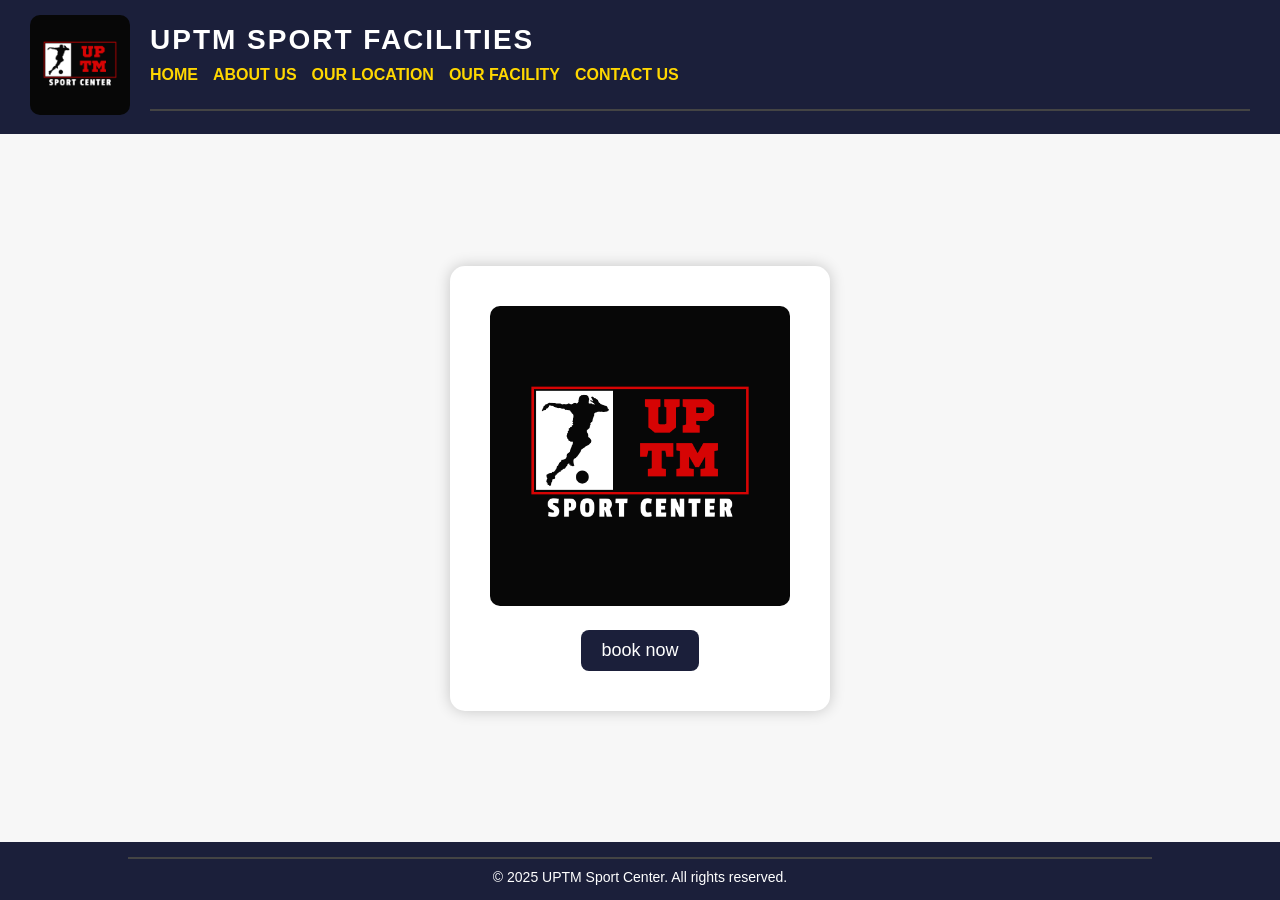
<file: index.html>
<!DOCTYPE html>
<html lang="en">
<head>
    <meta charset="UTF-8">
    <meta name="viewport" content="width=device-width, initial-scale=1.0">
    <title>homepage</title>
    <link rel="icon" type="image/png" href="logo swc.png">
    <link rel="stylesheet" type="text/css" href="style.css">
</head>
<body>
    <header>
        <div class="gambar">
            <img width="100" src="logo swc.png" alt="logo">
        </div>
        <div class="dashboard">
            <div>
                <h1>
                UPTM SPORT FACILITIES
                </h1>
            </div>
            
            <div class="href">
                <a href="index.html">HOME</a>
                <a href="aboutus.html">ABOUT US</a>
                <a href="ourlocation.html">OUR LOCATION</a>
                <a href="ourfacility.html">OUR FACILITY</a>
                <a href="contactus.html">CONTACT US</a>
                <hr>
            </div>
        </div>
    </header>
    <main>
        <div class="book_now">
            <img width="300" src="logo swc.png" alt="book now"><br>
            <!-- <a href="https://wa.me/601112997374?text=Hi!%20I%20would%20like%20to%20book%20a%20futsal%20court.%20Here%20are%20the%20details%3A%0A%0A*%20Name%3A%20%0A*%20Date%3A%20%0A*%20Time%3A%20%0A*%20Duration%3A%20%0A%0APlease%20let%20me%20know%20if%20this%20slot%20is%20available.%20Thanks!" target="_blank">
                <button>book now</button>
            </a> -->

            <a href="https://wa.me/601112997374?text=Hi!%20I%20would%20like%20to%20book%20a%20court.%20Here%20are%20the%20details%3A%0A%0A%E2%80%A2%20Name%3A%20%0A%E2%80%A2%20Sport%20(Badminton%2FPickleball%2FFutsal)%3A%20%0A%E2%80%A2%20Date%3A%20%0A%E2%80%A2%20Time%3A%20%0A%E2%80%A2%20Duration%3A%20%0A%0APlease%20let%20me%20know%20if%20this%20slot%20is%20available.%20Thanks!" target="_blank">
                <button>book now</button>
            </a>
        </div>
    </main>
    <footer>
        <hr>
        &copy; 2025 UPTM Sport Center. All rights reserved.
    </footer>
</body>
</html>
</file>
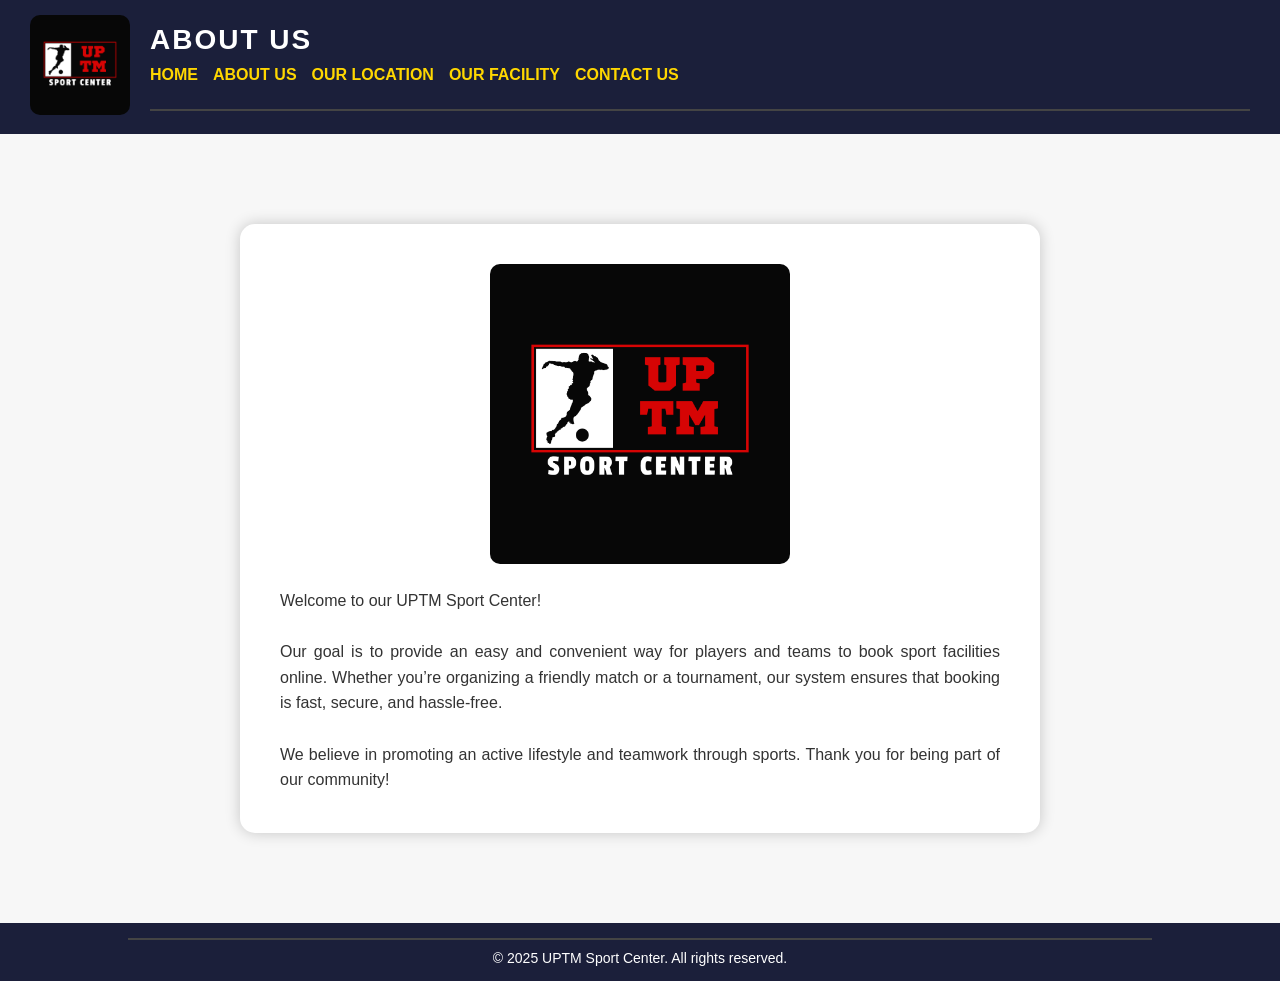
<file: aboutus.html>
<!DOCTYPE html>
<html lang="en">
<head>
    <meta charset="UTF-8">
    <meta name="viewport" content="width=device-width, initial-scale=1.0">
    <title>About Us</title>
    <link rel="icon" type="image/png" href="logo swc.png">
    <link rel="stylesheet" type="text/css" href="style.css">
</head>
<body>
    <header>
        <div class="gambar">
            <a href="index.html">
                <img width="100" src="logo swc.png" alt="logo">
            </a>
        </div>
        <div class="aboutus">
            <div>
                <h1>ABOUT US</h1>
            </div>
            <div class="href">
                <a href="index.html">HOME</a>
                <a href="aboutus.html">ABOUT US</a>
                <a href="ourlocation.html">OUR LOCATION</a>
                <a href="ourfacility.html">OUR FACILITY</a>
                <a href="contactus.html">CONTACT US</a>
                <hr>
            </div>
        </div>
    </header>

    <main>
        <div class="content">
            <img src="logo swc.png" alt="about us" width="300">
            <p>
                Welcome to our UPTM Sport Center! <br><br>
                Our goal is to provide an easy and convenient way for players and teams to
                book sport facilities online. Whether you’re organizing a friendly match or a
                tournament, our system ensures that booking is fast, secure, and hassle-free.
                <br><br>
                We believe in promoting an active lifestyle and teamwork through sports.
                Thank you for being part of our community!
            </p>
        </div>
    </main>

    <footer>
        <hr>
        &copy; 2025 UPTM Sport Center. All rights reserved.
    </footer>
</body>
</html>
</file>
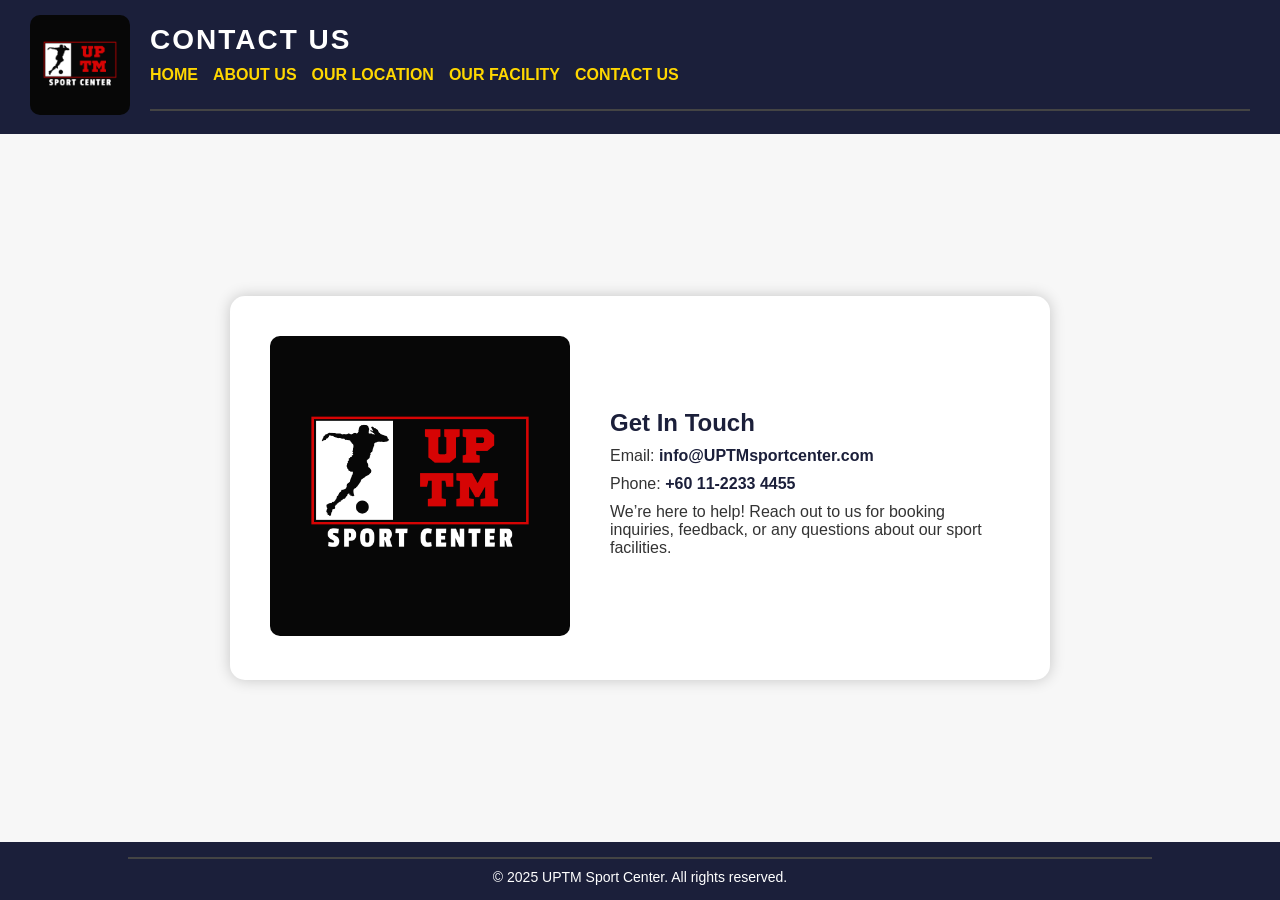
<file: contactus.html>
<!DOCTYPE html>
<html lang="en">
<head>
    <meta charset="UTF-8">
    <meta name="viewport" content="width=device-width, initial-scale=1.0">
    <title>Contact Us</title>
    <link rel="icon" type="image/png" href="logo swc.png">
    <link rel="stylesheet" type="text/css" href="style.css">
</head>
<body>
    <header>
        <div class="gambar">
            <a href="index.html">
                <img width="100" src="logo swc.png" alt="logo">
            </a>
        </div>
        <div class="contact_us">
            <div>
                <h1>CONTACT US</h1>
            </div>
            <div class="href">
                <a href="index.html">HOME</a>
                <a href="aboutus.html">ABOUT US</a>
                <a href="ourlocation.html">OUR LOCATION</a>
                <a href="ourfacility.html">OUR FACILITY</a>
                <a href="contactus.html">CONTACT US</a>
                <hr>
            </div>
        </div>
    </header>

    <main>
        <div class="contact-container">
            <div class="contact-image">
                <img src="logo swc.png" alt="contact us" width="300">
            </div>
            <div class="contact-info">
                <h2>Get In Touch</h2>
                <p>Email: <a href="mailto:info@UPTMsportcenter.com">info@UPTMsportcenter.com</a></p>
                <p>Phone: <a href="tel:+60 11-2233 4455">+60 11-2233 4455</a></p>
                <p>We’re here to help! Reach out to us for booking inquiries, feedback, or any questions about our sport facilities.</p>
            </div>
        </div>
    </main>

    <footer>
        <hr>
        &copy; 2025 UPTM Sport Center. All rights reserved.
    </footer>
</body>
</html>
</file>
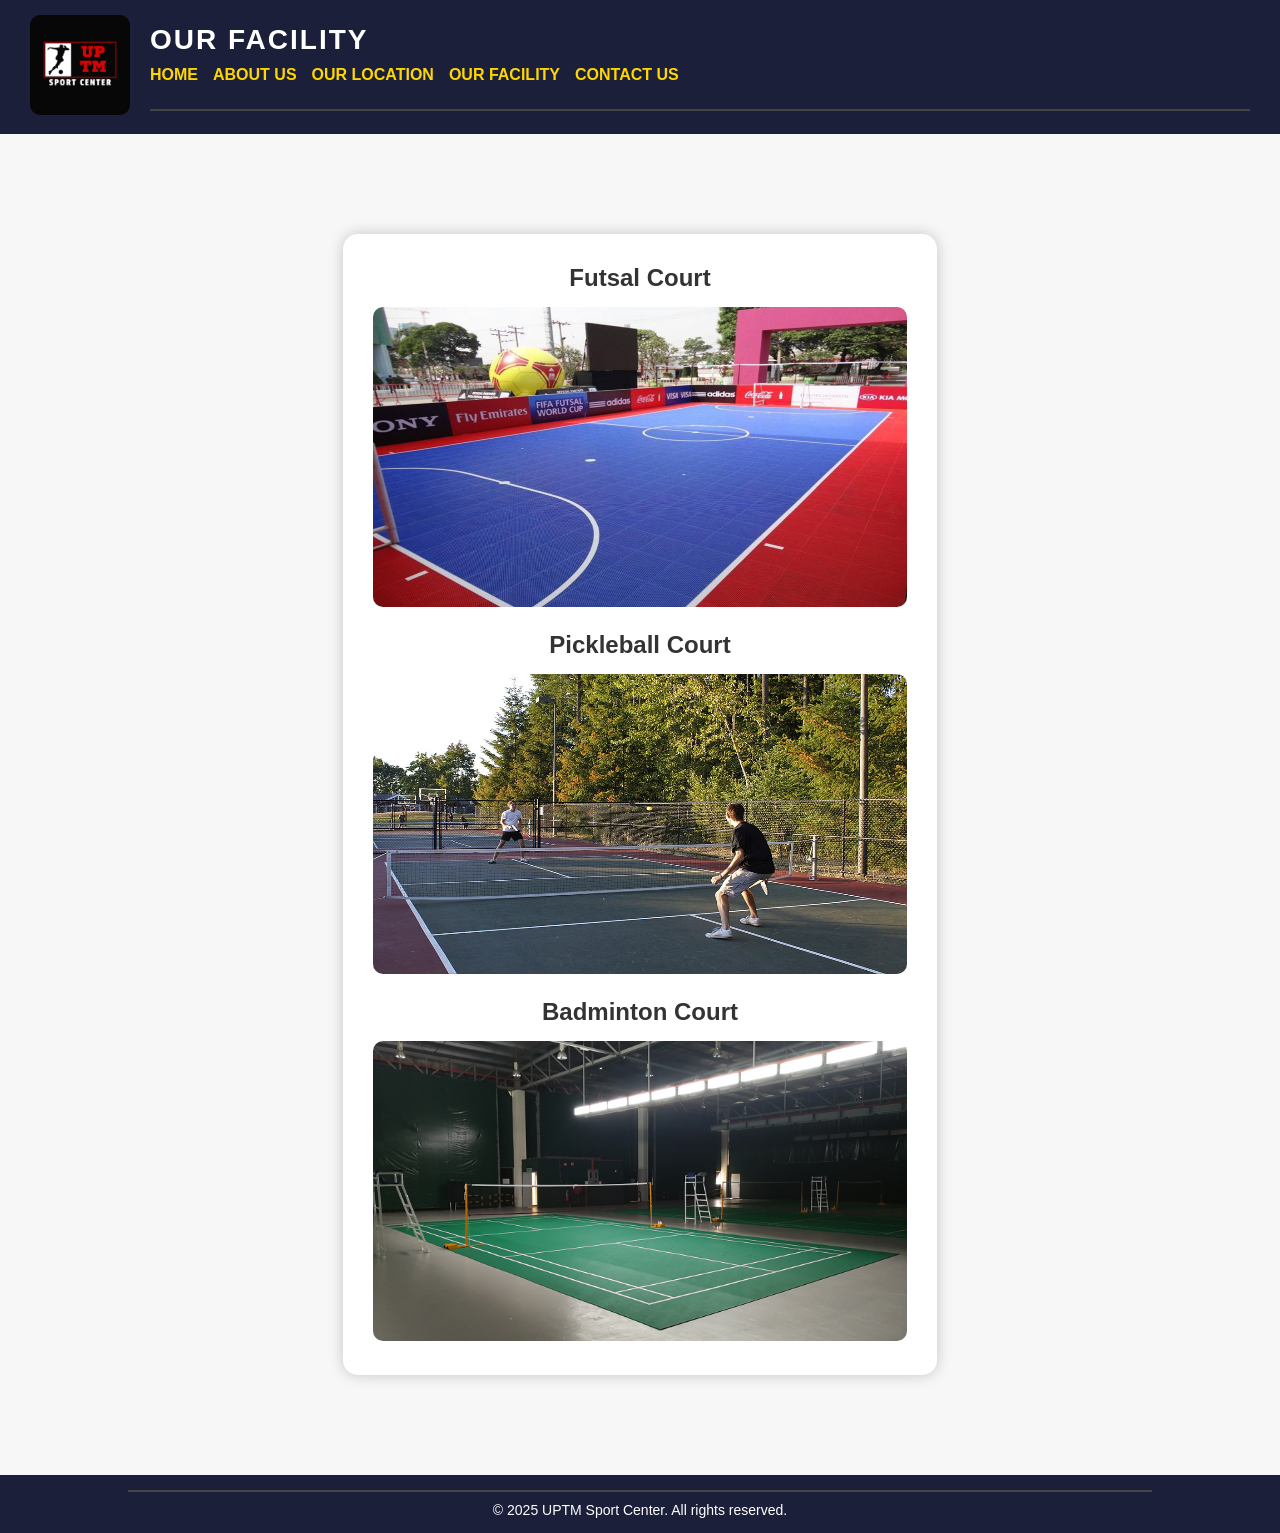
<file: ourfacility.html>
<!DOCTYPE html>
<html lang="en">
<head>
    <meta charset="UTF-8">
    <meta name="viewport" content="width=device-width, initial-scale=1.0">
    <title>Our Facility</title>
    <link rel="icon" type="image/png" href="logo swc.png">
    <link rel="stylesheet" type="text/css" href="style.css">
</head>
<body>
    <header>
        <div class="gambar">
            <a href="index.html">
                <img width="100" src="logo swc.png" alt="logo">
            </a>
        </div>
        <div class="ourfacility">
            <div>
                <h1>OUR FACILITY</h1>
            </div>
            <div class="href">
                <a href="index.html">HOME</a>
                <a href="aboutus.html">ABOUT US</a>
                <a href="ourlocation.html">OUR LOCATION</a>
                <a href="ourfacility.html">OUR FACILITY</a>
                <a href="contactus.html">CONTACT US</a>
                <hr>
            </div>
        </div>
    </header>

    <main>
        <div class="facility-container">
            <div class="facility-layout">
                <h2>Futsal Court</h2>
                <img src="GalleryFutsalf5100.jpg" height="300" width="600" alt="court layout">
            </div>

            <div class="facility-layout">
                <h2 style="margin-top: 20px;">Pickleball Court</h2>
                <img src="Pickleball_Pros.jpg" height="300" width="600" alt="court layout">
            </div>

            <div class="facility-layout">
                <h2 style="margin-top: 20px;">Badminton Court</h2>
                <img src="01.jpg" height="300" width="600" alt="court layout">
            </div>

            <!-- <div class="courts">
                <div class="court">
                    <h3>Court 1</h3>
                    <div class="court-gallery">
                        <img src="sample.jpg" alt="court 1" width="200">
                        <img src="sample.jpg" alt="court 1" width="200">
                        <img src="sample.jpg" alt="court 1" width="200">
                    </div>
                </div>

                <div class="court">
                    <h3>Court 2</h3>
                    <div class="court-gallery">
                        <img src="../images/sample.jpg" alt="court 2" width="200">
                        <img src="../images/sample.jpg" alt="court 2" width="200">
                        <img src="../images/sample.jpg" alt="court 2" width="200">
                    </div>
                </div>

                <div class="court">
                    <h3>Court 3</h3>
                    <div class="court-gallery">
                        <img src="../images/sample.jpg" alt="court 3" width="200">
                        <img src="../images/sample.jpg" alt="court 3" width="200">
                        <img src="../images/sample.jpg" alt="court 3" width="200">
                    </div>
                </div> -->
            </div>
        </div>
    </main>

    <footer>
        <hr>
        &copy; 2025 UPTM Sport Center. All rights reserved.
    </footer>
</body>
</html>
</file>
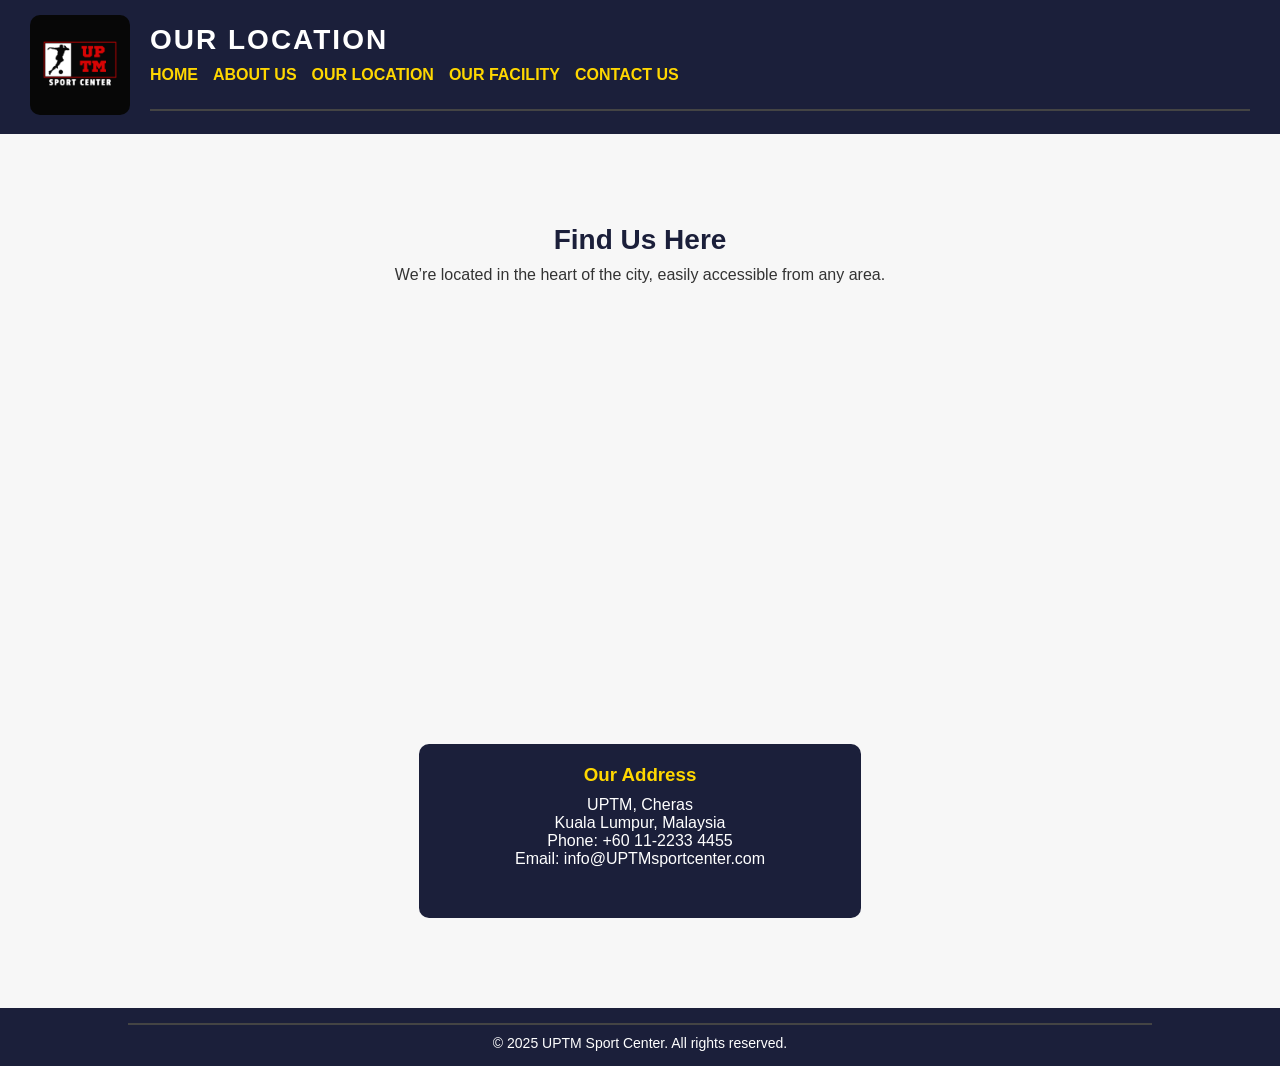
<file: ourlocation.html>
<!DOCTYPE html>
<html lang="en">
<head>
    <meta charset="UTF-8">
    <meta name="viewport" content="width=device-width, initial-scale=1.0">
    <title>Our Location</title>
    <link rel="icon" type="image/png" href="logo swc.png">
    <link rel="stylesheet" href="style.css">
</head>
<body>
    <header>
        <div class="gambar">
            <a href="index.html">
                <img width="100" src="logo swc.png" alt="logo">
            </a>
        </div>
        <div class="ourlocation">
            <div>
                <h1>OUR LOCATION</h1>
            </div>
            <div class="href">
                <a href="index.html">HOME</a>
                <a href="aboutus.html">ABOUT US</a>
                <a href="ourlocation.html">OUR LOCATION</a>
                <a href="ourfacility.html">OUR FACILITY</a>
                <a href="contactus.html">CONTACT US</a>
                <hr>
            </div>
        </div>
    </header>

    <main>
        <section class="location-section">
            <h2>Find Us Here</h2>
            <p>We’re located in the heart of the city, easily accessible from any area.</p>

            <!-- Google Map Embed -->
            <div class="map-container">
                <!-- <iframe 
                    src="https://www.google.com/maps/embed?pb=!1m18!1m12!1m3!1d7968.543399891953!2d101.6942376!3d3.1390036!2m3!1f0!2f0!3f0!3m2!1i1024!2i768!4f13.1!3m3!1m2!1s0x31cc37b1a3bda51d%3A0xa5a4b9b6f7f77a89!2sKuala%20Lumpur%20City%20Centre!5e0!3m2!1sen!2smy!4v1700000000000"
                    width="600" height="400" 
                    style="border:0;" 
                    allowfullscreen="" 
                    loading="lazy">
                </iframe> -->

                <iframe src="https://www.google.com/maps/embed?pb=!1m18!1m12!1m3!1d3983.8738902499495!2d101.7373806!3d3.1280243!2m3!1f0!2f0!3f0!3m2!1i1024!2i768!4f13.1!3m3!1m2!1s0x31cc374119aeec81%3A0xa023551a33256eb1!2sUniversiti%20Poly-Tech%20Malaysia!5e0!3m2!1sen!2smy!4v1780253199244!5m2!1sen!2smy" 
                width="600" height="450" style="border:0;" allowfullscreen="" loading="lazy" referrerpolicy="no-referrer-when-downgrade"></iframe>
            </div>

            <div class="address">
                <h3>Our Address</h3>
                <p>UPTM, Cheras<br>
                   Kuala Lumpur, Malaysia<br>
                   Phone: +60 11-2233 4455<br>
                   Email: info@UPTMsportcenter.com
                </p>
            </div>
        </section>
    </main>

    <footer>
        <hr>
        &copy; 2025 UPTM Sport Center. All rights reserved.
    </footer>
</body>
</html>
</file>
<file: style.css>
/* ==========================================================
   GLOBAL STYLING — Shared across all pages
   ========================================================== */
* {
    margin: 0;
    padding: 0;
    box-sizing: border-box;
    font-family: "Poppins", sans-serif;
}

body {
    background-color: #f7f7f7;
    color: #333;
    display: flex;
    flex-direction: column;
    min-height: 100vh;
}

/* ==========================================================
   HEADER
   ========================================================== */
header {
    display: flex;
    align-items: center;
    background-color: #1b1f3a;
    color: white;
    padding: 15px 30px;
    flex-wrap: wrap;
}

.gambar img {
    border-radius: 10px;
}

.dashboard, 
.aboutus, 
.contact_us, 
.ourfacility, 
.login-header, 
.register-header,
.ourlocation {
    flex: 1;
    margin-left: 20px;
}

header h1 {
    font-size: 28px;
    margin-bottom: 10px;
    letter-spacing: 2px;
}

/* ==========================================================
   NAVIGATION LINKS
   ========================================================== */
.href {
    display: flex;
    flex-wrap: wrap;
    gap: 15px;
    align-items: center;
}

.href a {
    text-decoration: none;
    color: #ffd700;
    font-weight: 600;
    transition: color 0.3s, transform 0.3s;
}

.href a:hover {
    color: #fff;
    transform: scale(1.05);
}

.href hr {
    width: 100%;
    border: 0.5px solid #444;
    margin-top: 10px;
}

/* ==========================================================
   RESPONSIVENESS
   ========================================================== */
@media (max-width: 768px) {
    header {
        flex-direction: column;
        text-align: center;
    }

    .dashboard, 
    .aboutus, 
    .contact_us, 
    .ourfacility,
    .ourlocation, 
    .login-header, 
    .register-header {
        margin-left: 0;
    }

    .href {
        justify-content: center;
    }

    .contact-container {
        flex-direction: column;
        text-align: center;
    }
    .contact-info {
        text-align: center;
    }
    
    .facility-layout img {
        width: 100%;
        height: auto;
    }
}


/* ==========================================================
   MAIN SECTION — HOMEPAGE
   ========================================================== */
main {
    flex: 1;
    display: flex;
    justify-content: center;
    align-items: center;
    padding: 50px;
    text-align: center;
}

.book_now {
    background-color: white;
    border-radius: 15px;
    box-shadow: 0 0 15px rgba(0,0,0,0.2);
    padding: 40px;
    transition: transform 0.3s ease;
}

.book_now:hover {
    transform: translateY(-5px);
}

.book_now img {
    border-radius: 10px;
    margin-bottom: 20px;
}

.book_now button {
    background-color: #1b1f3a;
    color: white;
    border: none;
    padding: 10px 20px;
    font-size: 18px;
    border-radius: 8px;
    cursor: pointer;
    transition: background 0.3s, transform 0.3s;
}

.book_now button:hover {
    background-color: #ffd700;
    color: #1b1f3a;
    transform: scale(1.05);
}


/* ==========================================================
   MAIN SECTION — ABOUT US
   ========================================================== */
.content {
    background-color: white;
    border-radius: 15px;
    box-shadow: 0 0 15px rgba(0,0,0,0.2);
    padding: 40px;
    margin: 40px auto;
    max-width: 800px;
    text-align: center;
}

.content img {
    border-radius: 10px;
    margin-bottom: 20px;
}

.content p {
    font-size: 16px;
    line-height: 1.6;
    color: #333;
    text-align: justify;
}


/* ==========================================================
   MAIN SECTION — CONTACT US
   ========================================================== */
.contact-container {
    display: flex;
    align-items: center;
    justify-content: center;
    gap: 40px;
    background-color: white;
    border-radius: 15px;
    box-shadow: 0 0 15px rgba(0,0,0,0.2);
    padding: 40px;
    margin: 50px auto;
    max-width: 900px;
    flex-wrap: wrap;
}

.contact-image img {
    border-radius: 10px;
}

.contact-info {
    max-width: 400px;
    text-align: left;
}

.contact-info h2 {
    color: #1b1f3a;
    margin-bottom: 10px;
}

.contact-info p {
    margin: 10px 0;
    font-size: 16px;
    color: #333;
}

.contact-info a {
    color: #1b1f3a;
    text-decoration: none;
    font-weight: 600;
}

.contact-info a:hover {
    color: #ffd700;
}


/* ==========================================================
   MAIN SECTION — LOGIN
   ========================================================== */
.login-container {
    background-color: white;
    border-radius: 15px;
    box-shadow: 0 0 15px rgba(0,0,0,0.2);
    padding: 40px;
    margin: 60px auto;
    max-width: 400px;
    text-align: center;
}

.login-container h2 {
    margin-bottom: 20px;
    color: #1b1f3a;
    font-size: 26px;
}

.login-form {
    display: flex;
    flex-direction: column;
    gap: 15px;
}

.login-form label {
    font-weight: bold;
    text-align: left;
}

.login-form input[type="email"],
.login-form input[type="password"] {
    padding: 10px;
    border: 1px solid #ccc;
    border-radius: 8px;
    font-size: 16px;
}

.login-form input[type="submit"],
.login-form input[type="reset"] {
    background-color: #1b1f3a;
    color: white;
    border: none;
    padding: 10px 20px;
    font-size: 16px;
    border-radius: 8px;
    cursor: pointer;
    transition: background 0.3s, transform 0.3s;
}

.login-form input[type="submit"]:hover,
.login-form input[type="reset"]:hover {
    background-color: #ffd700;
    color: #1b1f3a;
    transform: scale(1.05);
}

.login-form p {
    margin-top: 10px;
}

.login-form a {
    color: #1b1f3a;
    font-weight: bold;
    text-decoration: none;
}

.login-form a:hover {
    color: #ffd700;
}

.form-buttons {
    display: flex;
    justify-content: space-between;
    margin-top: 10px;
}


/* ==========================================================
   MAIN SECTION — REGISTER
   ========================================================== */
.register-container {
    background-color: white;
    border-radius: 15px;
    box-shadow: 0 0 15px rgba(0,0,0,0.2);
    padding: 40px;
    margin: 60px auto;
    max-width: 450px;
    text-align: center;
}

.register-container h2 {
    color: #1b1f3a;
    margin-bottom: 20px;
    font-size: 26px;
}

.register-form {
    display: flex;
    flex-direction: column;
    gap: 15px;
    text-align: left;
}

.register-form label {
    font-weight: bold;
}

.register-form input[type="text"],
.register-form input[type="email"],
.register-form input[type="password"],
.register-form input[type="tel"] {
    padding: 10px;
    border: 1px solid #ccc;
    border-radius: 8px;
    font-size: 16px;
    width: 100%;
}

.register-form input[type="submit"],
.register-form input[type="reset"] {
    background-color: #1b1f3a;
    color: white;
    border: none;
    padding: 10px 20px;
    font-size: 16px;
    border-radius: 8px;
    cursor: pointer;
    transition: background 0.3s, transform 0.3s;
}

.register-form input[type="submit"]:hover,
.register-form input[type="reset"]:hover {
    background-color: #ffd700;
    color: #1b1f3a;
    transform: scale(1.05);
}

.register-form a {
    color: #1b1f3a;
    font-weight: bold;
    text-decoration: none;
}

.register-form a:hover {
    color: #ffd700;
}

.register-form .form-buttons {
    display: flex;
    justify-content: space-between;
    margin-top: 10px;
}


/* ==========================================================
   MAIN SECTION — OUR FACILITY
   ========================================================== */
.facility-container {
    max-width: 1000px;
    margin: 50px auto;
    padding: 30px;
    background-color: white;
    border-radius: 15px;
    box-shadow: 0 0 15px rgba(0,0,0,0.2);
    text-align: center;
}

.facility-layout img {
    border-radius: 10px;
    margin-top: 15px;
    width: 100%;
    max-width: 600px;
}

.courts {
    margin-top: 40px;
}

.court {
    margin-bottom: 40px;
}

.court h3 {
    color: #1b1f3a;
    margin-bottom: 15px;
}

.court-gallery {
    display: flex;
    justify-content: center;
    gap: 15px;
    flex-wrap: wrap;
}

.court-gallery img {
    border-radius: 10px;
    transition: transform 0.3s;
}

.court-gallery img:hover {
    transform: scale(1.05);
}


/* ==========================================================
   MAIN SECTION — OUR LOCATION
   ========================================================== */
.location-section {
    text-align: center;
    padding: 40px 20px;
}

.location-section h2 {
    color: #1b1f3a;
    font-size: 28px;
    margin-bottom: 10px;
}

.location-section p {
    font-size: 16px;
    margin-bottom: 30px;
}

.map-container {
    display: flex;
    justify-content: center;
    margin-bottom: 30px;
}

.map-container iframe {
    border-radius: 10px;
    width: 90%;
    max-width: 700px;
    height: 400px;
}

.address {
    background-color: #1b1f3a;
    color: white;
    padding: 20px;
    border-radius: 10px;
    width: 90%;
    max-width: 500px;
    margin: 0 auto;
}

.address h3 {
    margin-bottom: 10px;
    color: #ffd700;
}


/* ==========================================================
   FOOTER
   ========================================================== */
footer {
    text-align: center;
    background-color: #1b1f3a;
    color: white;
    padding: 15px 0;
    font-size: 14px;
    margin-top: auto;
}

footer hr {
    width: 80%;
    margin: 0 auto 10px auto;
    border: 0.5px solid #444;
}
</file>
